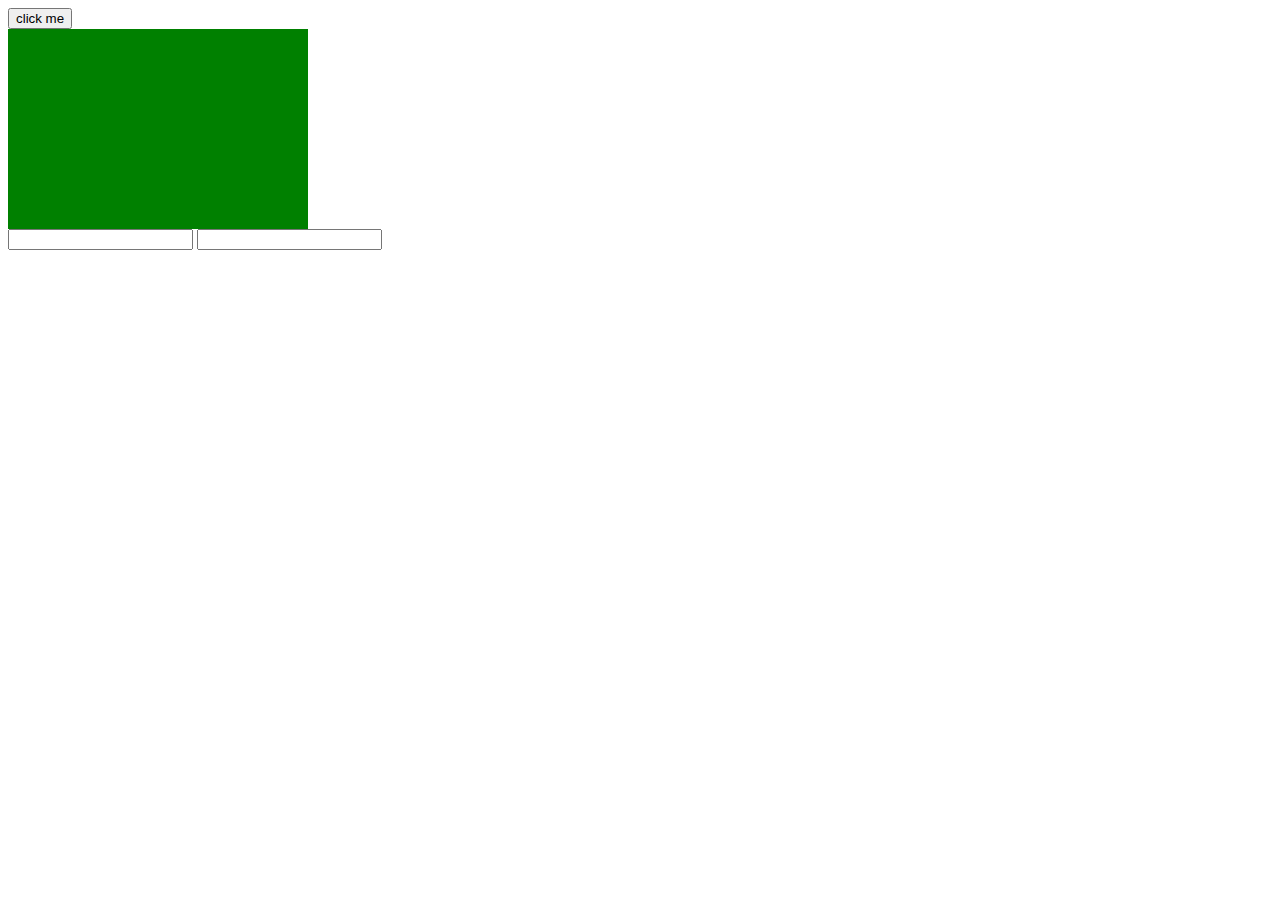
<file: java.html>
<!DOCTYPE html>
<html lang="en">
<head>
    <meta charset="UTF-8">
    <meta name="viewport" content="width=device-width, initial-scale=1.0">
    <title>Document</title>
</head>
<body>
    <button id="btn"> click me </button>
 <div style="width: 300px; height: 200px; background: green;" id="box"></div>
 <input type="text" id="inp">
 <label id="error" style="display: none;">enter min 4 characters</label>
 <input type="text" id="">
 <script src="https://code.jquery.com/jquery-3.5.0.js" integrity="sha256-r/AaFHrszJtwpe+tHyNi/XCfMxYpbsRg2Uqn0x3s2zc=" crossorigin="anonymous"></script>
 <script>
     $(document).ready(function(){
         $("#btn").click(function(){
            // alert("button clicked")
            $("#box").fadeToggle(3000)
         })
         $("#btn").mouseenter(function(){
             $(this).css({"background":"red"})
         })
         $("#inp").blur(function(){
             var text=$(this).val()
             if(text.length<4){
               // alert("enter min 4 characters")
               $("#error").show()
             }else{
                 $("#error").hide()
                 
             }
         })
     })
 </script>
</body>
</html>
</file>
